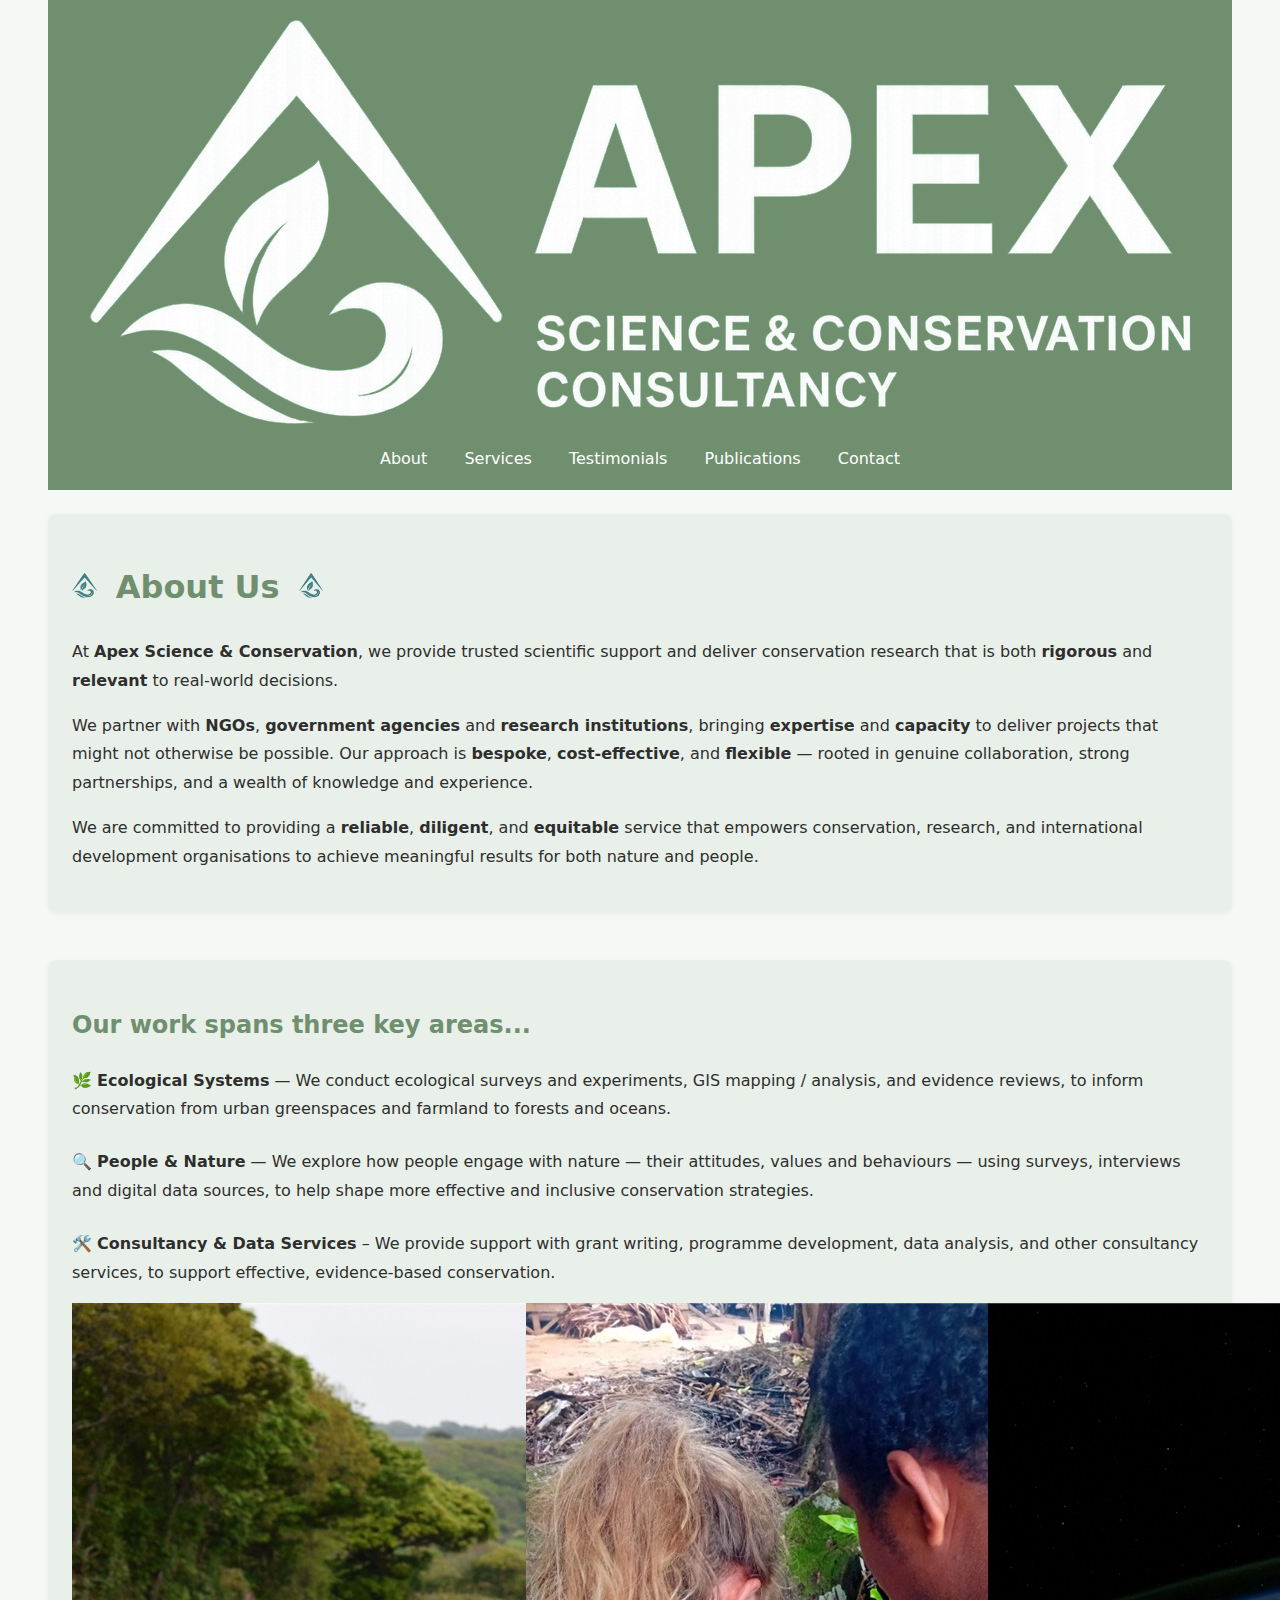
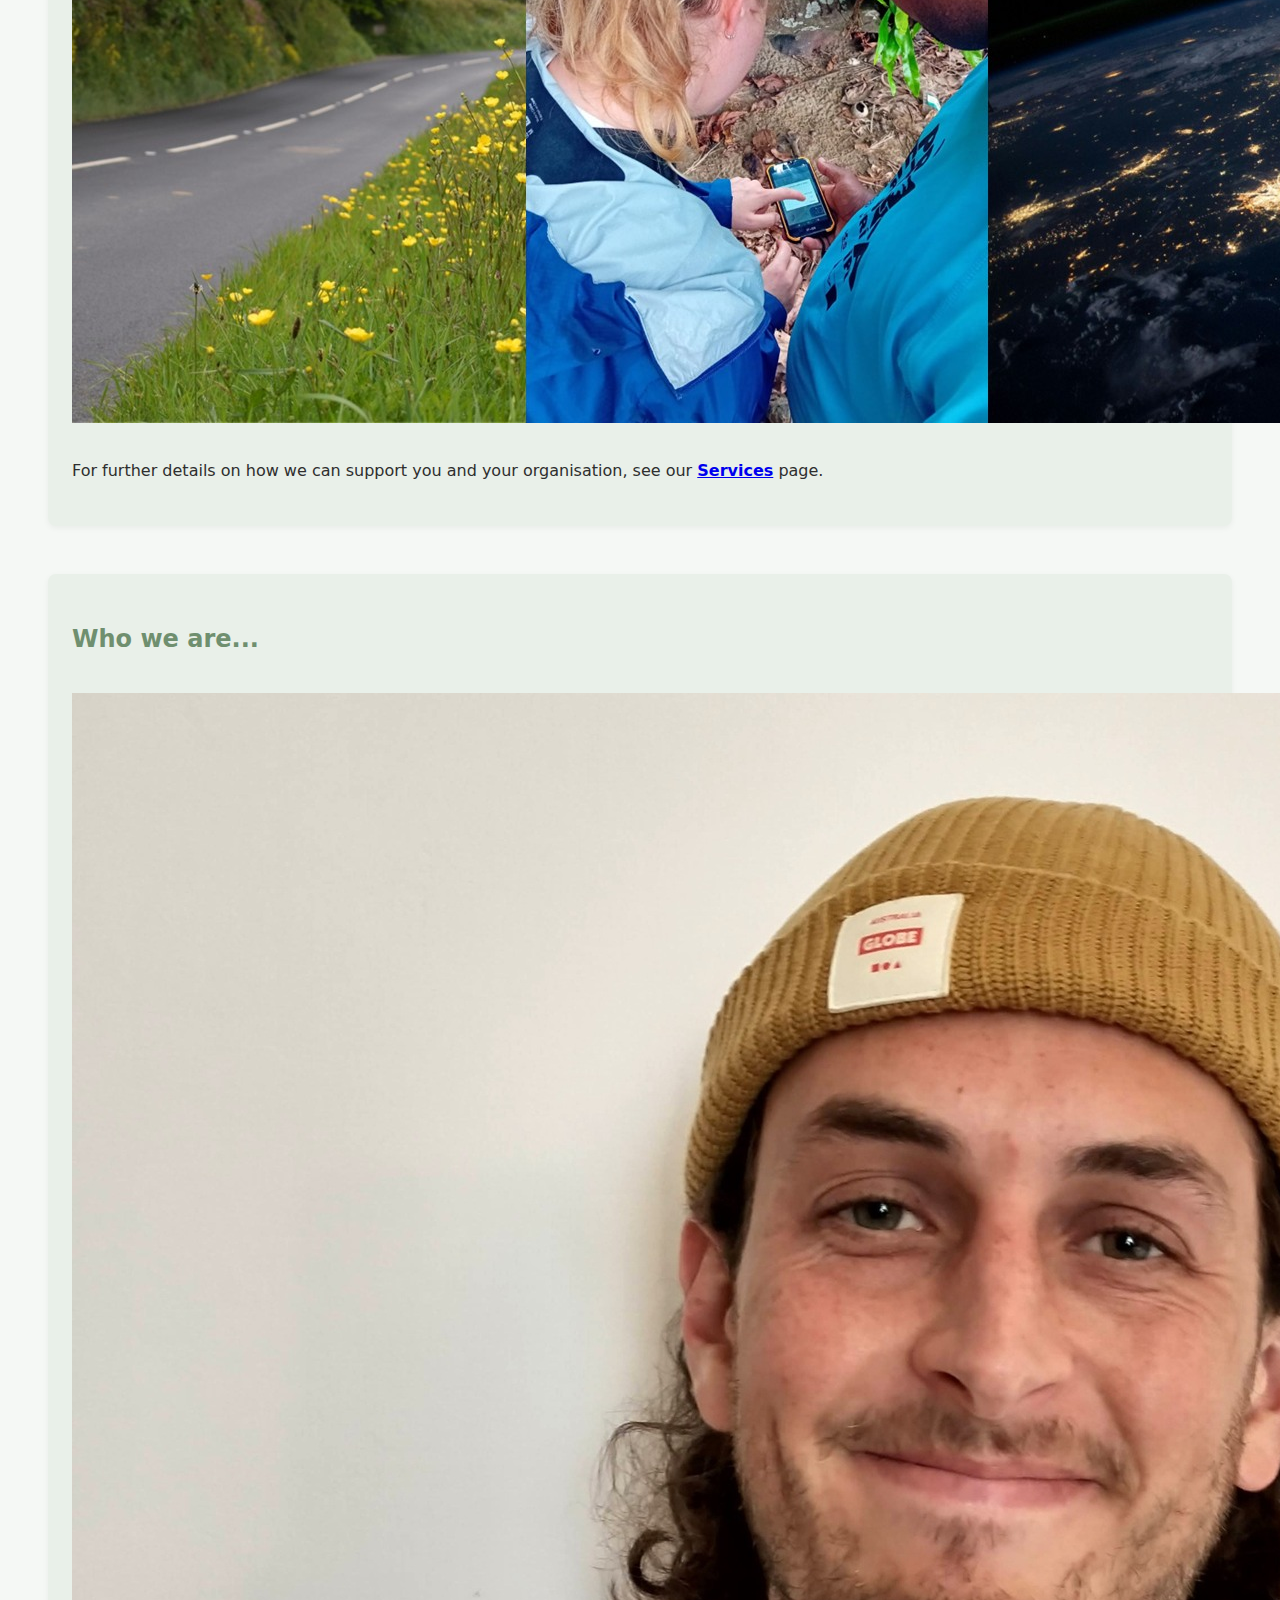
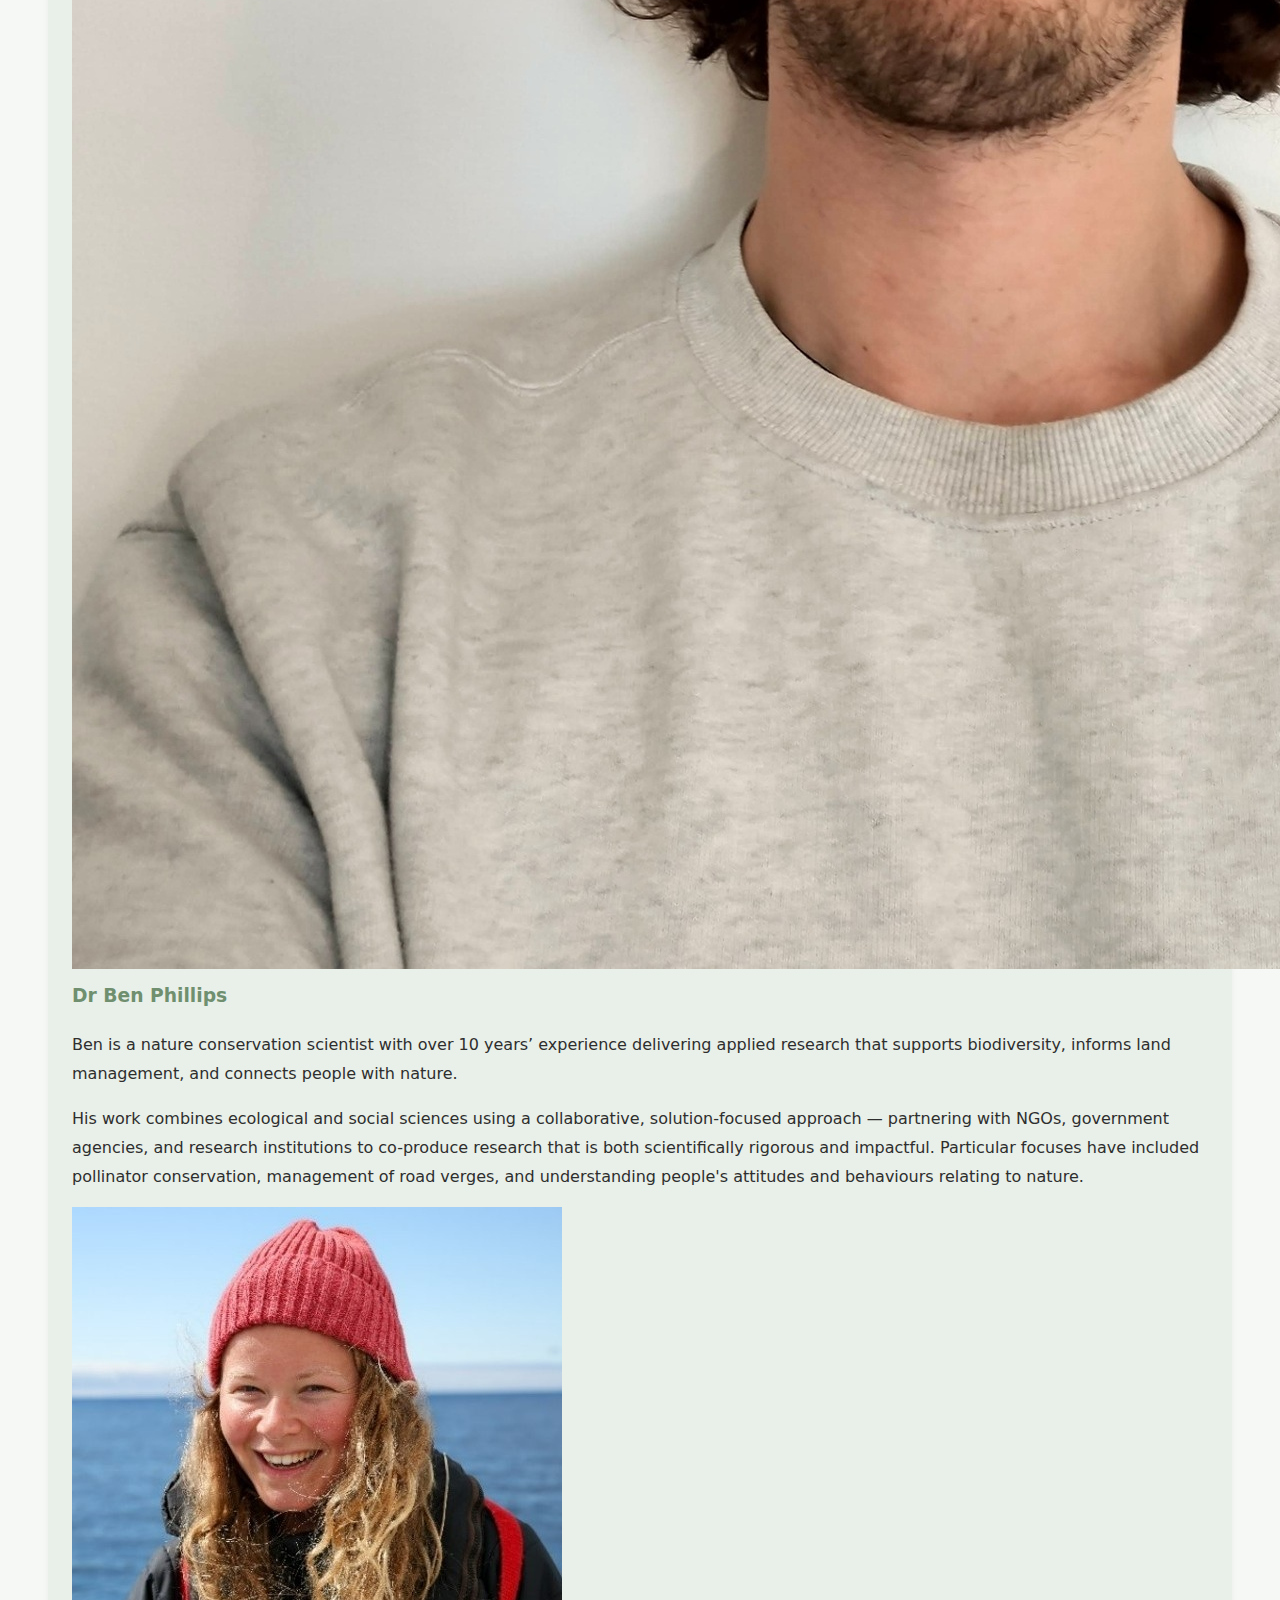
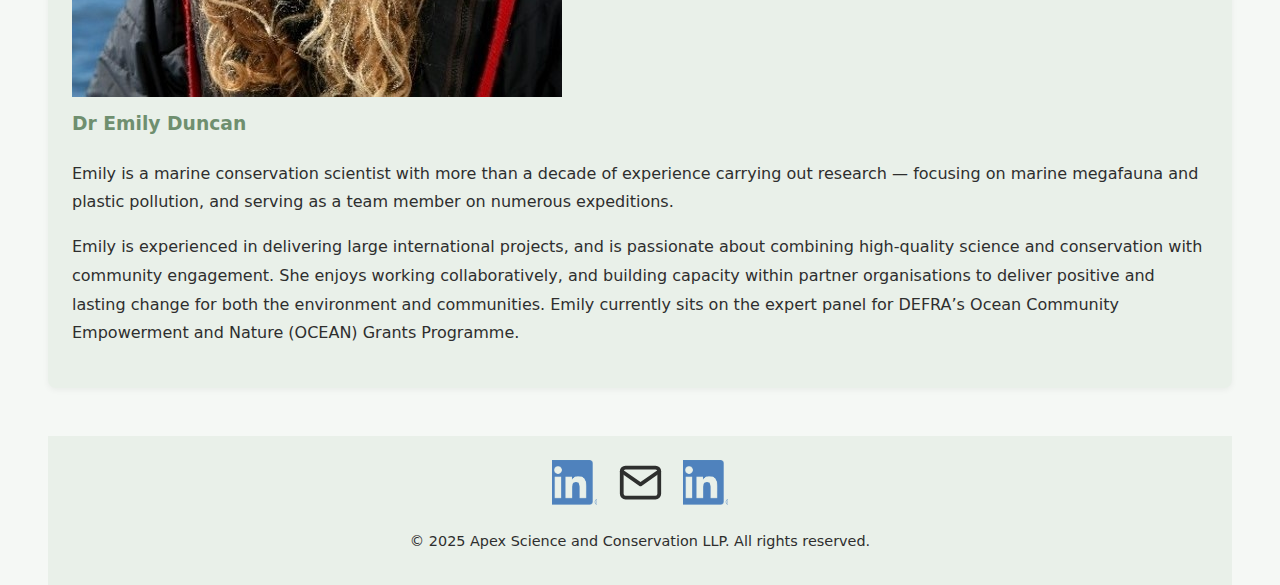
<file: index.html>
<!DOCTYPE html>
<html lang="en">
<head>
  <meta charset="UTF-8" />
  <meta name="viewport" content="width=device-width, initial-scale=1.0" />
  <meta name="description" content="About Apex Science & Conservation — Bridging ecology, people & practice." />
  <title>Apex Science & Conservation</title>
  <script>
    if (window.location.hostname === "www.apex-science.com") {
      window.location.replace("https://apex-science.com" + window.location.pathname + window.location.search + window.location.hash);
    }
  </script>
  <link rel="stylesheet" href="styles.css">
</head>
<body>
  <header>
    <a href="index.html">
      <img src="images/logo-apex-white.png" alt="Apex logo">
    </a>
    <nav>
      <a href="index.html">About</a>
      <a href="services.html">Services</a>
      <a href="testimonials.html">Testimonials</a>
      <a href="publications.html">Publications</a>
      <a href="contact.html">Contact</a>
    </nav>
  </header>

  <section class="container-lg text-center">
    <h1 class="page-title">
      <img src="images/logo-apex-notext-colour.png" alt="Apex logo" style="height: 25px; margin-right: 0.5rem;">
      About Us
      <img src="images/logo-apex-notext-colour.png" alt="Apex logo" style="height: 25px; margin-left: 0.5rem;">
    </h1>
    <p>
      At <strong>Apex Science & Conservation</strong>, we provide trusted scientific support 
      and deliver conservation research that is both <strong>rigorous</strong> and
      <strong>relevant</strong> to real-world decisions.
    </p>
    <p>
      We partner with <strong>NGOs</strong>, <strong>government agencies</strong> and 
      <strong>research institutions</strong>, bringing <strong>expertise</strong> and 
      <strong>capacity</strong> to deliver projects that might not otherwise be possible. 
      Our approach is <strong>bespoke</strong>, <strong>cost-effective</strong>, and 
      <strong>flexible</strong> — rooted in genuine collaboration, strong partnerships, and 
      a wealth of knowledge and experience.
    </p>
    
    <p>
      We are committed to providing a <strong>reliable</strong>, <strong>diligent</strong>, 
      and <strong>equitable</strong> service that empowers conservation, research, and 
      international development organisations to achieve meaningful results for both 
      nature and people.
    </p>

  </section>

  <section>
    <div class="sidepicture-section">
      <div class="sidepicture-text">
        <h2>Our work spans three key areas...</h2>
        <p>🌿 <b>Ecological Systems</b> — We conduct ecological surveys and experiments, GIS mapping / analysis,
          and evidence reviews, to inform conservation from urban greenspaces and farmland to forests and oceans.</p>
        <p style="margin-top: 1.5rem;">🔍 <b>People & Nature</b> — We explore how people engage with nature — their attitudes, values and behaviours —
          using surveys, interviews and digital data sources, to help shape more effective and inclusive conservation strategies.</p>
        <p style="margin-top: 1.5rem;">🛠️ <b>Consultancy & Data Services</b> – We provide support with grant writing, programme development,
          data analysis, and other consultancy services, to support effective, evidence-based conservation.</p>
      </div>
      <img src="images/verge-emily-earth.jpg" alt="Our Work Areas" class="sidepicture-image">
    </div>
    <p class="text-center" style="margin-top: 1.5rem;">
      For further details on how we can support you and your organisation, see our
      <a href="services.html"><b>Services</b></a> page.
    </p>
  </section>

  <section>
    <h2>Who we are...</h2>
    <div class="profiles" style="margin-top: 2rem;">
      <div class="profile-card">
        <img src="images/photo-ben.jpg" alt="Dr Ben Phillips">
        <h3 style="margin-top: 0;">Dr Ben Phillips</h3>
        <p>Ben is a nature conservation scientist with over 10 years’ experience delivering applied research that
          supports biodiversity, informs land management, and connects people with nature.</p>
        <p>His work combines ecological and social sciences using a collaborative, solution-focused approach —
          partnering with NGOs, government agencies, and research institutions to co-produce research that is both scientifically rigorous and impactful.
          Particular focuses have included pollinator conservation, management of road verges, and understanding
          people's attitudes and behaviours relating to nature.</p>
      </div>

      <div class="profile-card">
        <img src="images/photo-emily.jpg" alt="Dr Emily Duncan">
        <h3 style="margin-top: 0;">Dr Emily Duncan</h3>
        <p>Emily is a marine conservation scientist with more than a decade of experience carrying out research — focusing on marine megafauna and plastic pollution, 
          and serving as a team member on numerous expeditions.</p>
        <p>Emily is experienced in delivering large international projects, and is passionate about combining high-quality science and conservation with community engagement. 
          She enjoys working collaboratively, and building capacity within partner organisations to deliver positive and lasting change for both the environment and communities. 
          Emily currently sits on the expert panel for DEFRA’s Ocean Community Empowerment and Nature (OCEAN) Grants Programme.</p>
        
      </div>
    </div>
  </section>

  <footer>
    <p class="footer-contact">
      <a href="https://www.linkedin.com/in/benjamin-b-phillips/" target="_blank" rel="noopener noreferrer" class="footer-icon linkedin" aria-label="Ben's LinkedIn"></a>
      <a href="mailto:info@apex-science.co.uk" class="footer-icon email" aria-label="Email us"></a>
      <a href="https://www.linkedin.com/in/emily-duncan-7a324b64" target="_blank" rel="noopener noreferrer" class="footer-icon linkedin" aria-label="Emily's LinkedIn"></a>
    </p>
    <p>&copy; 2025 Apex Science and Conservation LLP. All rights reserved.</p>
  </footer>
</body>
</html>
</file>
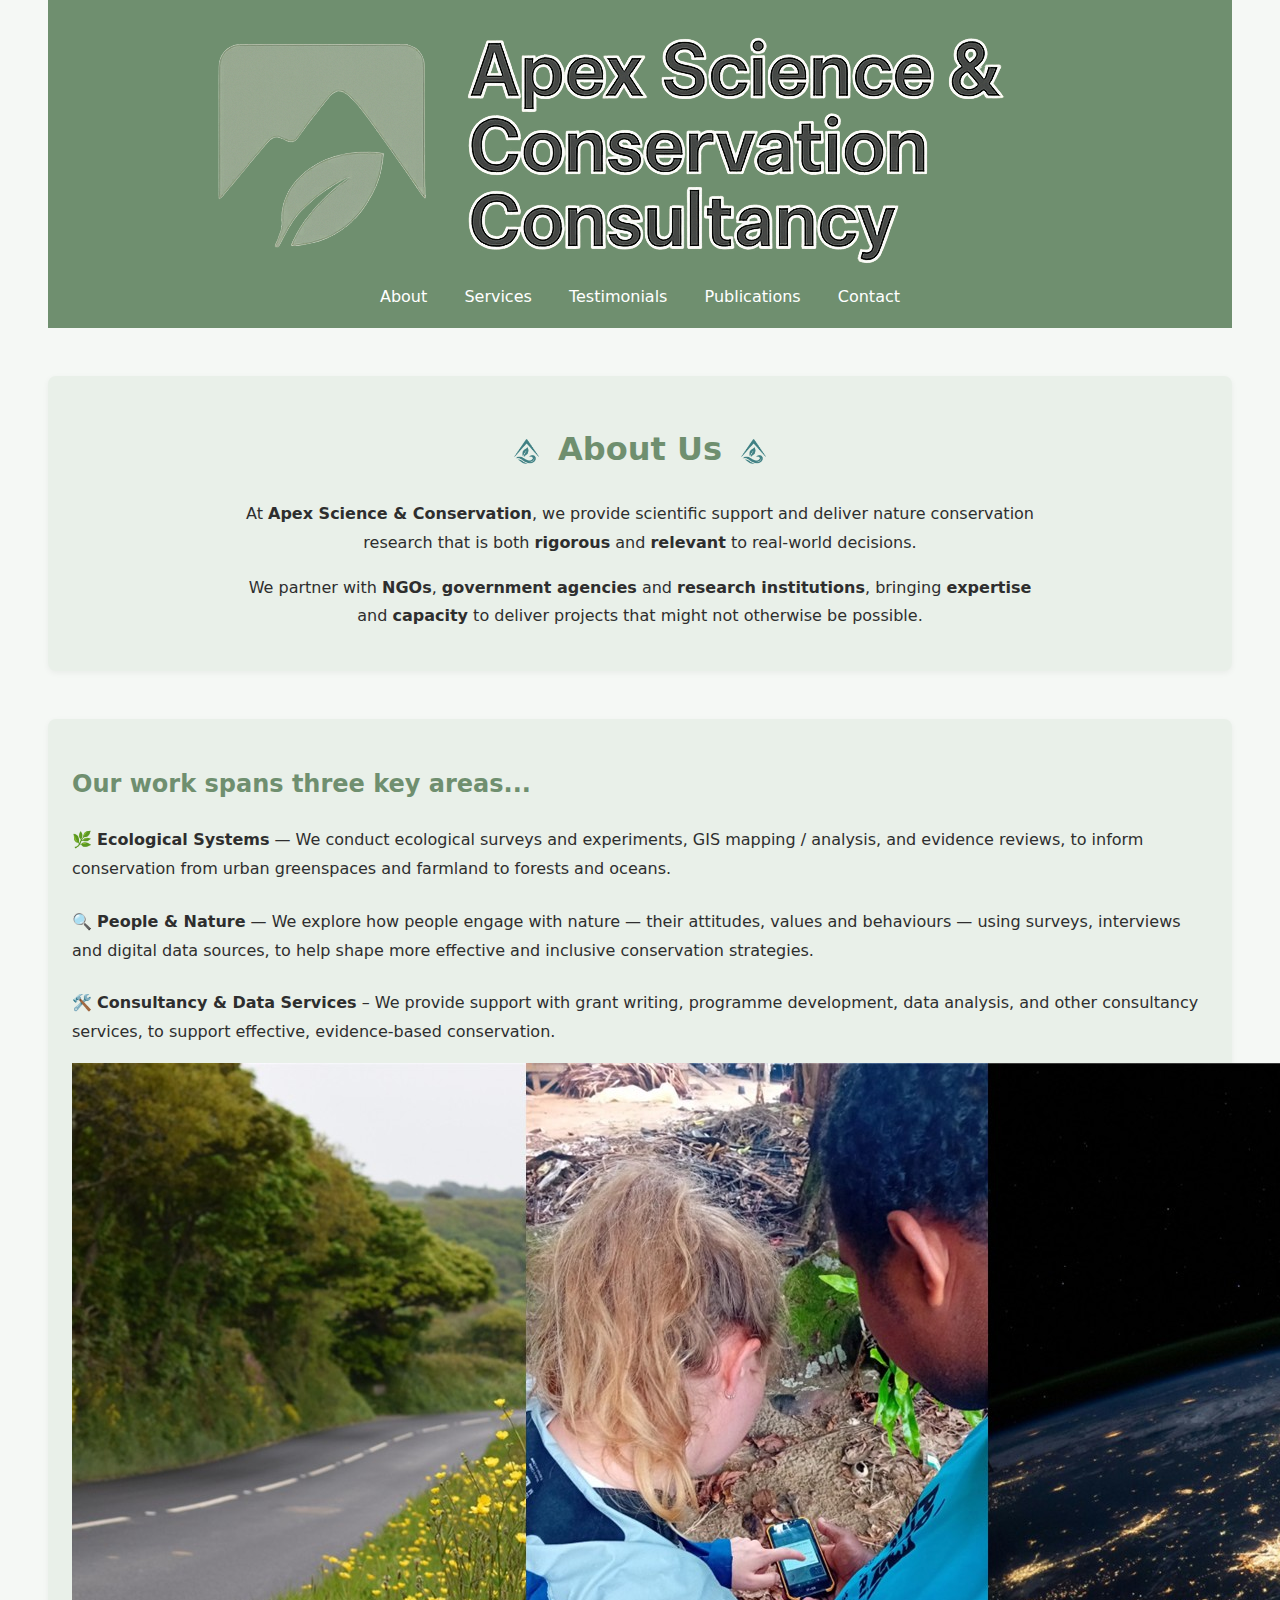
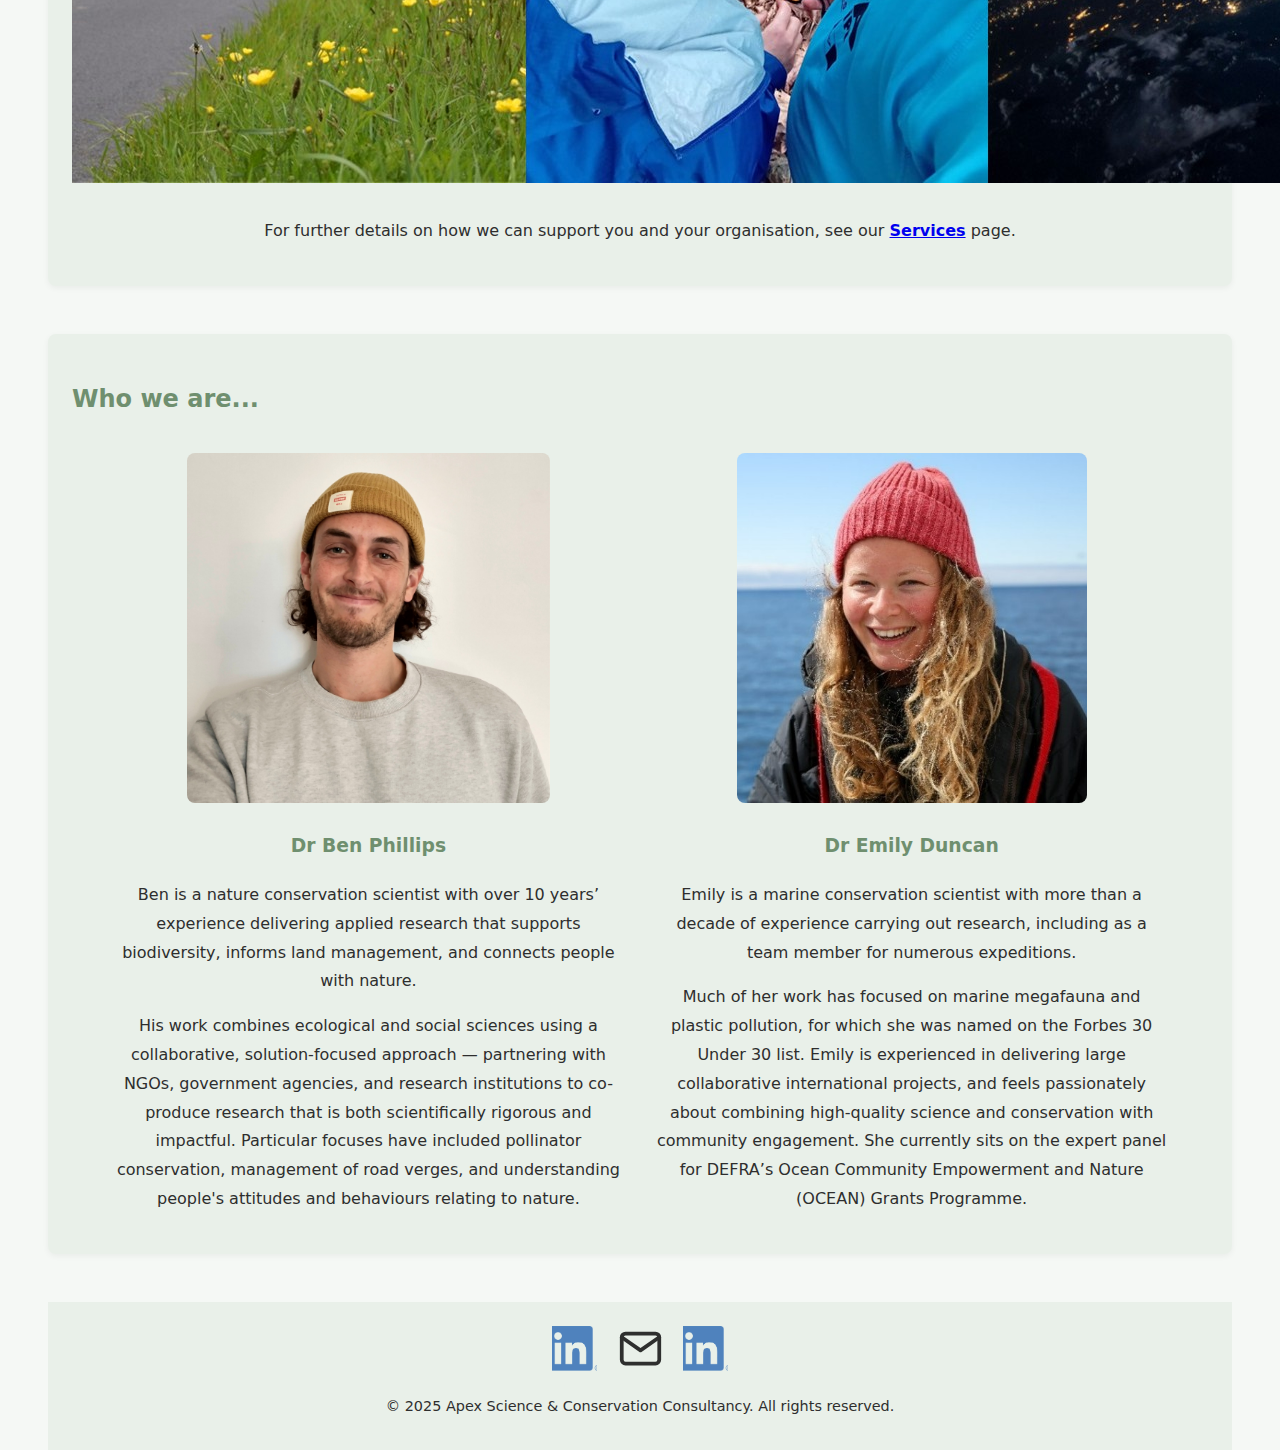
<file: about.html>
<!DOCTYPE html>
<html lang="en">
<head>
  <meta charset="UTF-8" />
  <meta name="viewport" content="width=device-width, initial-scale=1.0" />
  <meta name="description" content="About Apex Science & Conservation Consultancy — Bridging ecology, people & practice." />
  <title>About | Apex Science & Conservation Consultancy</title>
  <link rel="stylesheet" href="styles.css">
</head>
<body>
  <header>
    <a href="about.html">
      <img src="images/logo-apex.png" alt="Apex Science & Conservation Consultancy Logo">
    </a>
    <nav>
      <a href="about.html">About</a>
      <a href="services.html">Services</a>
      <a href="testimonials.html">Testimonials</a>
      <a href="publications.html">Publications</a>
      <a href="contact.html">Contact</a>
    </nav>
  </header>
  
  <section style="max-width: 1150px; margin: 3rem auto; text-align: center;">
  <h1 style="font-size: 2rem; text-align: center;">
  <img src="images/logo-apex-notext-colour.png" alt="Apex Logo" style="height: 25px; vertical-align: middle; margin-right: 0.5rem;">
  About Us
    <img src="images/logo-apex-notext-colour.png" alt="Apex Logo" style="height: 25px; vertical-align: middle; margin-left: 0.5rem;">
</h1>

  <div style="padding-left: 15%; padding-right: 15%;">
    <p>
      At <strong>Apex Science & Conservation</strong>, we provide scientific support and 
      deliver nature conservation research that is both <strong>rigorous</strong> and 
      <strong>relevant</strong> to real-world decisions.
    </p>
    <p>
      We partner with <strong>NGOs</strong>, <strong>government agencies</strong> and 
      <strong>research institutions</strong>, bringing <strong>expertise</strong> and 
      <strong>capacity</strong> to deliver projects that might not otherwise be possible.
    </p>
  </div>
</section>

  <section>
    <div class="sidepicture-section">
  <div class="sidepicture-text">
    <h2>Our work spans three key areas...</h2>
    <p>🌿 <b>Ecological Systems</b> — We conduct ecological surveys and experiments, GIS mapping / analysis,
      and evidence reviews, to inform conservation from urban greenspaces and farmland to forests and oceans.</p>
    <p style="margin-top: 1.5rem;">🔍 <b>People & Nature</b> — We explore how people engage with nature — their attitudes, values and behaviours — 
      using surveys, interviews and digital data sources, to help shape more effective and inclusive conservation strategies.</p>
    <p style="margin-top: 1.5rem;">🛠️ <b>Consultancy & Data Services</b> – We provide support with grant writing, programme development, 
      data analysis, and other consultancy services, to support effective, evidence-based conservation.</p>
  </div>
  <img src="images/verge-emily-earth.jpg" alt="Our Work Areas" class="sidepicture-image">
</div>

    <p style="text-align: center; margin-top: 1.5rem;">
  For further details on how we can support you and your organisation, see our 
  <a href="services.html"><b>Services</b></a> page.
</p>
  </section>

  <section>
  <h2>Who we are...</h2>

  <div style="display: flex; flex-wrap: wrap; gap: 2rem; justify-content: center; margin-top: 2rem;">

    <div style="flex: 1 1 45%; max-width: 45%; text-align: center;">
      <img src="images/photo-ben.jpg" alt="Dr Ben Phillips" style="height: 100%; max-height: 350px; width: auto; border-radius: 8px; margin-bottom: 1rem;">
      <h3 style="margin-top: 0;">Dr Ben Phillips</h3>
      <p>Ben is a nature conservation scientist with over 10 years’ experience delivering applied research that 
        supports biodiversity, informs land management, and connects people with nature.</p>
      <p>His work combines ecological and social sciences using a collaborative, solution-focused approach — 
        partnering with NGOs, government agencies, and research institutions to co-produce research that is both scientifically rigorous and impactful. 
        Particular focuses have included pollinator conservation, management of road verges, and understanding 
        people's attitudes and behaviours relating to nature.</p>
    </div>

    <div style="flex: 1 1 45%; max-width: 45%; text-align: center;">
      <img src="images/photo-emily.jpg" alt="Dr Emily Duncan" style="height: 100%; max-height: 350px; width: auto; border-radius: 8px; margin-bottom: 1rem;">
      <h3 style="margin-top: 0;">Dr Emily Duncan</h3>
      <p>Emily is a marine conservation scientist with more than a decade of experience carrying out research, including as a team member for numerous expeditions.</p>
      <p>Much of her work has focused on marine megafauna and plastic pollution, for which she was named on the Forbes 30 Under 30 list. 
        Emily is experienced in delivering large collaborative international projects, and feels passionately about combining high-quality science and conservation 
        with community engagement. She currently sits on the expert panel for DEFRA’s Ocean Community Empowerment and Nature (OCEAN) Grants Programme.</p>
    </div>

  </div>
</section>

  <footer>
  <p class="footer-contact">
    <a href="https://www.linkedin.com/in/benjamin-b-phillips/" target="_blank" rel="noopener noreferrer" class="footer-icon linkedin" aria-label="Ben's LinkedIn"></a>
    <a href="mailto:bphillips.consultancy@gmail.com" class="footer-icon email" aria-label="Email Ben and Emily"></a>
    <a href="https://www.linkedin.com/in/emily-duncan-7a324b64" target="_blank" rel="noopener noreferrer" class="footer-icon linkedin" aria-label="Emily's LinkedIn"></a>
  </p>
    <p>&copy; 2025 Apex Science & Conservation Consultancy. All rights reserved.</p>
</footer>
</body>
</html>
</file>
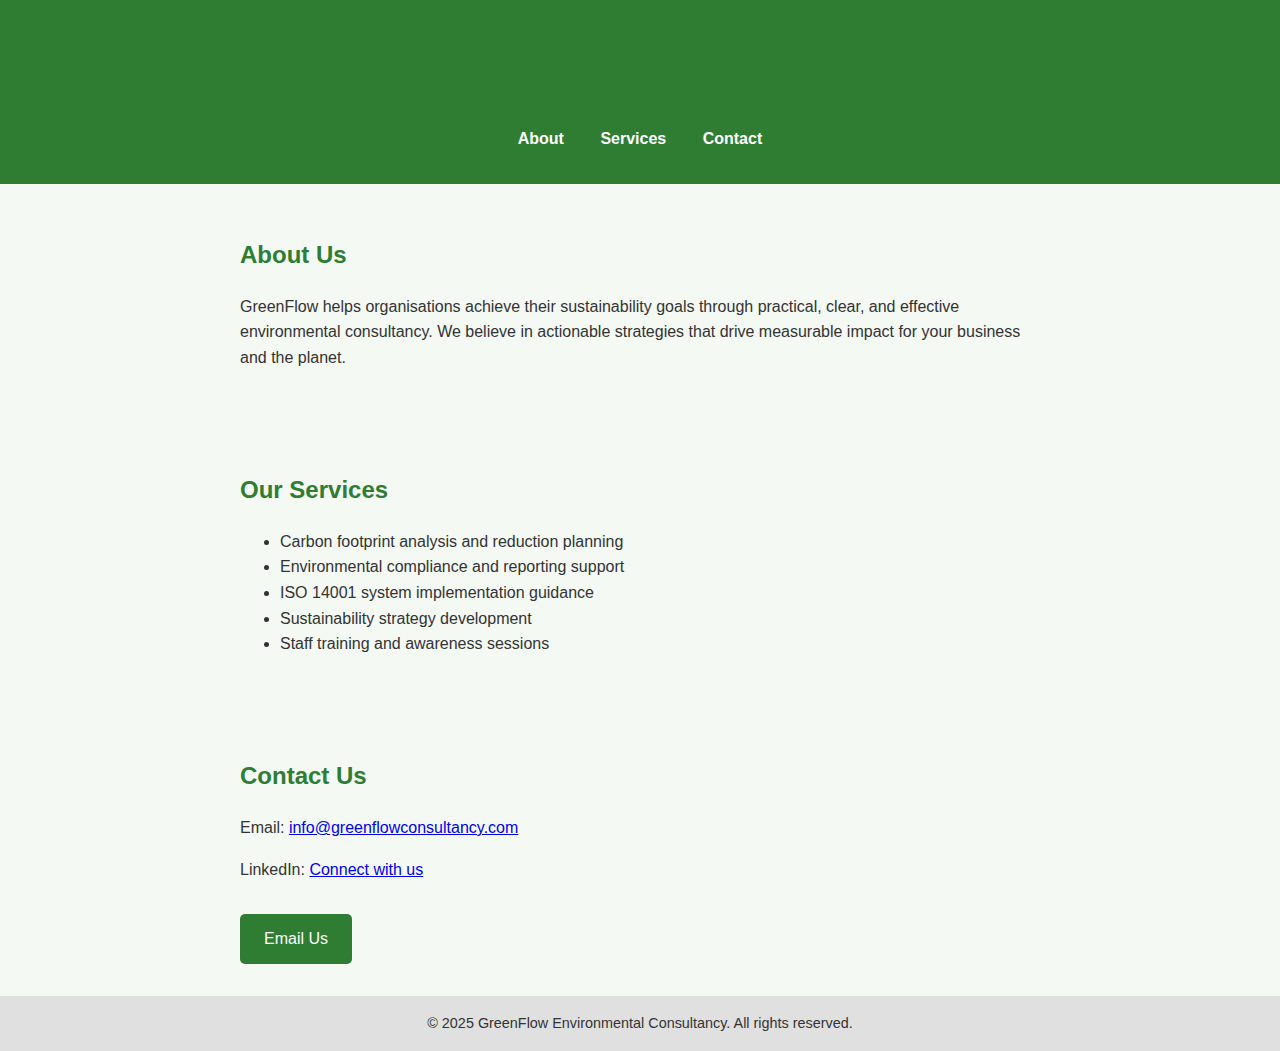
<file: consultancy_website.html>
<!DOCTYPE html>
<html lang="en">
<head>
  <meta charset="UTF-8" />
  <meta name="viewport" content="width=device-width, initial-scale=1.0" />
  <meta name="description" content="Environmental Consultancy - Helping organisations achieve sustainability goals through clear, practical environmental advice." />
  <title>GreenFlow Environmental Consultancy</title>
  <style>
    body {
      font-family: sans-serif;
      margin: 0;
      padding: 0;
      line-height: 1.6;
      color: #333;
      background-color: #f4f9f4;
    }
    header {
      background-color: #2e7d32;
      color: white;
      padding: 2rem;
      text-align: center;
    }
    nav a {
      color: white;
      margin: 0 1rem;
      text-decoration: none;
      font-weight: bold;
    }
    section {
      padding: 2rem;
      max-width: 800px;
      margin: auto;
    }
    footer {
      background-color: #e0e0e0;
      text-align: center;
      padding: 1rem;
      font-size: 0.9rem;
    }
    h1, h2, h3 {
      color: #2e7d32;
    }
    .button {
      background-color: #2e7d32;
      color: white;
      padding: 0.75rem 1.5rem;
      text-decoration: none;
      display: inline-block;
      margin-top: 1rem;
      border-radius: 5px;
    }
    .button:hover {
      background-color: #1b5e20;
    }
  </style>
</head>
<body>
  <header>
    <h1>GreenFlow Environmental Consultancy</h1>
    <nav>
      <a href="#about">About</a>
      <a href="#services">Services</a>
      <a href="#contact">Contact</a>
    </nav>
  </header>

  <section id="about">
    <h2>About Us</h2>
    <p>GreenFlow helps organisations achieve their sustainability goals through practical, clear, and effective environmental consultancy. We believe in actionable strategies that drive measurable impact for your business and the planet.</p>
  </section>

  <section id="services">
    <h2>Our Services</h2>
    <ul>
      <li>Carbon footprint analysis and reduction planning</li>
      <li>Environmental compliance and reporting support</li>
      <li>ISO 14001 system implementation guidance</li>
      <li>Sustainability strategy development</li>
      <li>Staff training and awareness sessions</li>
    </ul>
  </section>

  <section id="contact">
    <h2>Contact Us</h2>
    <p>Email: <a href="mailto:info@greenflowconsultancy.com">info@greenflowconsultancy.com</a></p>
    <p>LinkedIn: <a href="#">Connect with us</a></p>
    <a href="mailto:info@greenflowconsultancy.com" class="button">Email Us</a>
  </section>

  <footer>
    &copy; 2025 GreenFlow Environmental Consultancy. All rights reserved.
  </footer>
</body>
</html>
</file>
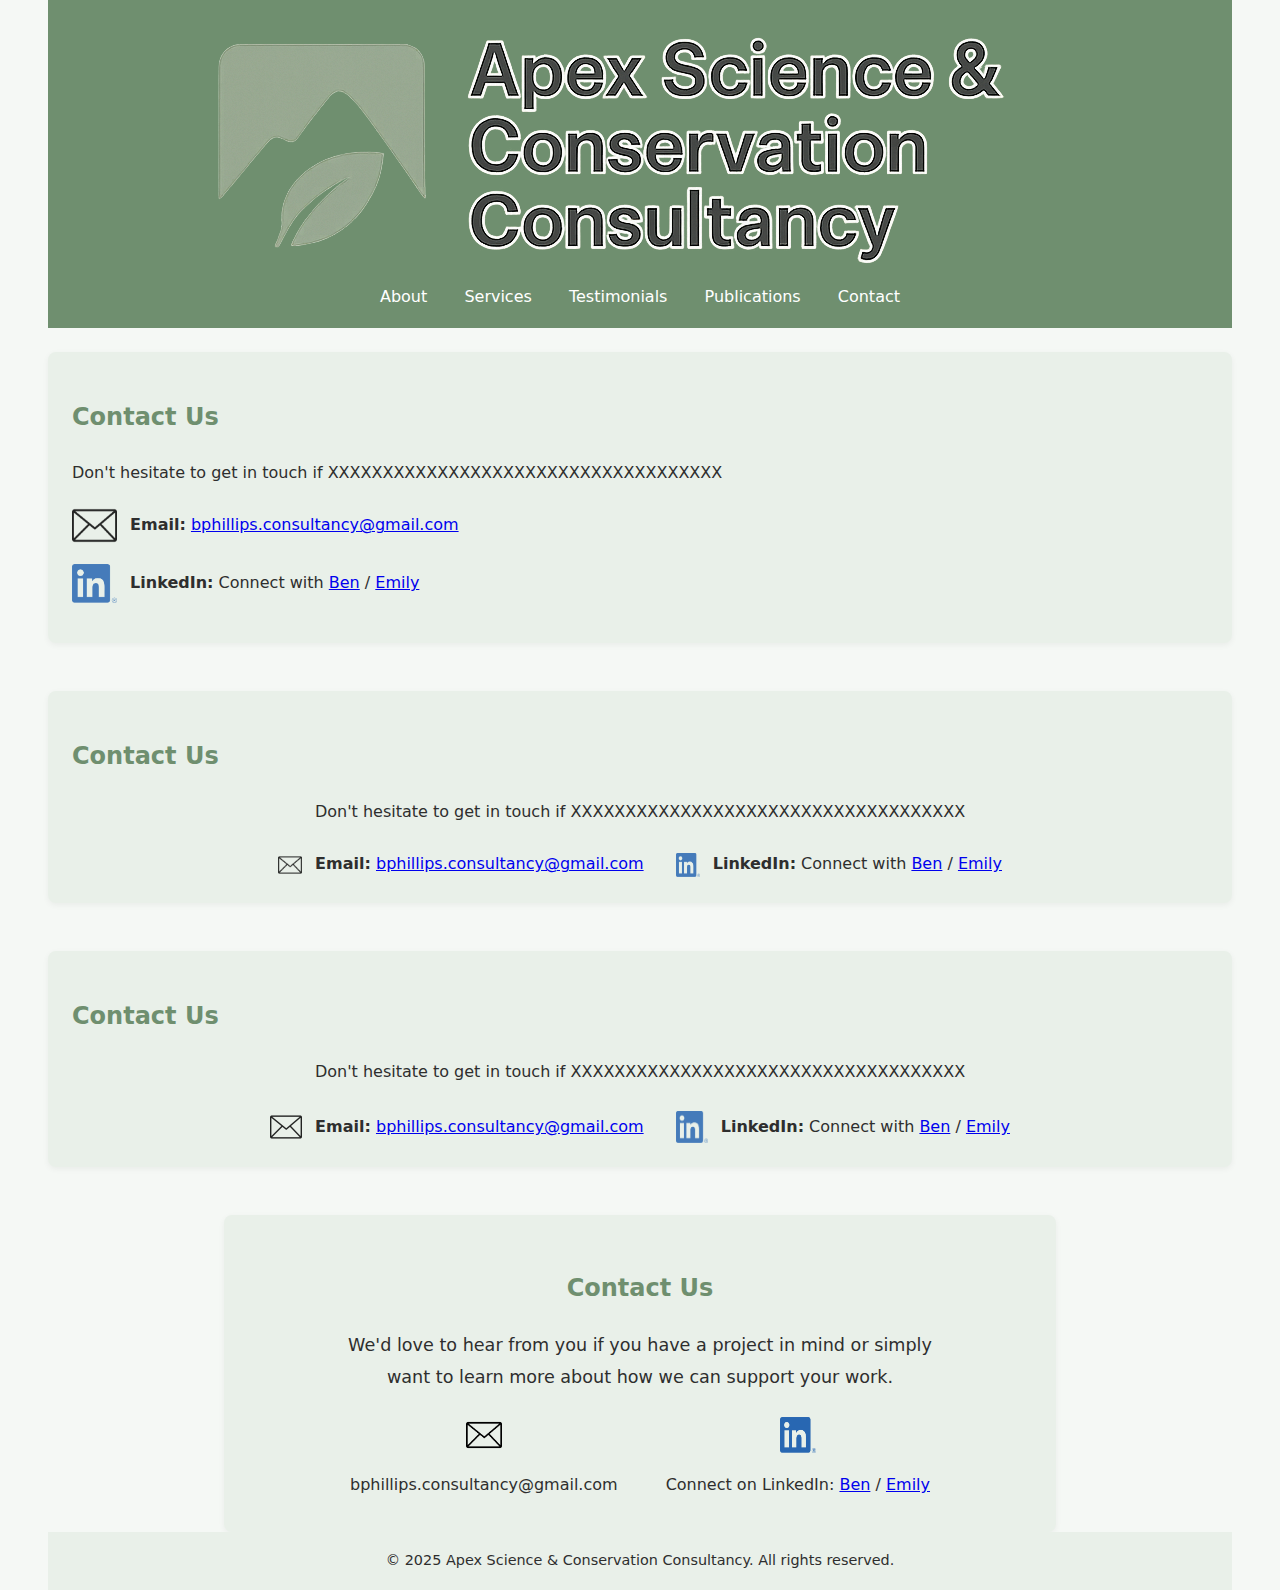
<file: contact.html>
<!DOCTYPE html>
<html lang="en">
<head>
  <meta charset="UTF-8" />
  <meta name="viewport" content="width=device-width, initial-scale=1.0" />
  <meta name="description" content="Contact Apex Science & Conservation Consultancy." />
  <title>Contact | Apex Science & Conservation Consultancy</title>
  <link rel="stylesheet" href="styles.css">
</head>
<body>
  <header>
    <a href="about.html">
      <img src="images/logo-apex.png" alt="Apex Science & Conservation Consultancy Logo">
    </a>
    <nav>
      <a href="about.html">About</a>
      <a href="services.html">Services</a>
      <a href="testimonials.html">Testimonials</a>
      <a href="publications.html">Publications</a>
      <a href="contact.html">Contact</a>
    </nav>
  </header>

  <section>
  <h2>Contact Us</h2>
    <p>Don't hesitate to get in touch if XXXXXXXXXXXXXXXXXXXXXXXXXXXXXXXXXXXX</p>
  <p>
    <img src="images/email.png" alt="Email icon" class="contact-icon">
    <b>Email:</b> 
    <a href="mailto:bphillips.consultancy@gmail.com">bphillips.consultancy@gmail.com</a>
  </p>
  <p>
    <img src="images/linkedin.png" alt="LinkedIn icon" class="contact-icon">
    <b>LinkedIn:</b> 
    Connect with 
    <a href="https://www.linkedin.com/in/benjamin-b-phillips/">Ben</a> /
    <a href="https://www.linkedin.com/in/emily-duncan-7a324b64">Emily</a>
  </p>
</section>

  <section>
  <h2>Contact Us</h2>
  <p style="text-align: center;">Don't hesitate to get in touch if XXXXXXXXXXXXXXXXXXXXXXXXXXXXXXXXXXXX</p>

  <div style="display: flex; justify-content: center; flex-wrap: wrap; gap: 2rem; margin-top: 1.5rem;">

    <div style="text-align: center;">
      <p style="margin: 0;">
        <img src="images/email.png" alt="Email icon" class="contact-icon" style="vertical-align: middle; width: 24px; height: 24px; margin-right: 0.5rem;">
        <b>Email:</b>
        <a href="mailto:bphillips.consultancy@gmail.com">bphillips.consultancy@gmail.com</a>
      </p>
    </div>

    <div style="text-align: center;">
      <p style="margin: 0;">
        <img src="images/linkedin.png" alt="LinkedIn icon" class="contact-icon" style="vertical-align: middle; width: 24px; height: 24px; margin-right: 0.5rem;">
        <b>LinkedIn:</b>
        Connect with
        <a href="https://www.linkedin.com/in/benjamin-b-phillips/">Ben</a> /
        <a href="https://www.linkedin.com/in/emily-duncan-7a324b64">Emily</a>
      </p>
    </div>

  </div>
</section>

  <section>
  <h2>Contact Us</h2>
  <p style="text-align: center;">Don't hesitate to get in touch if XXXXXXXXXXXXXXXXXXXXXXXXXXXXXXXXXXXX</p>

  <div style="display: flex; justify-content: center; flex-wrap: wrap; gap: 2rem; margin-top: 1.5rem;">

    <div style="text-align: center;">
      <p style="margin: 0;">
        <img src="images/email.png" alt="Email icon" class="contact-icon" style="vertical-align: middle; width: 32px; height: 32px; margin-right: 0.5rem;">
        <b>Email:</b>
        <a href="mailto:bphillips.consultancy@gmail.com">bphillips.consultancy@gmail.com</a>
      </p>
    </div>

    <div style="text-align: center;">
      <p style="margin: 0;">
        <img src="images/linkedin.png" alt="LinkedIn icon" class="contact-icon" style="vertical-align: middle; width: 32px; height: 32px; margin-right: 0.5rem;">
        <b>LinkedIn:</b>
        Connect with
        <a href="https://www.linkedin.com/in/benjamin-b-phillips/">Ben</a> /
        <a href="https://www.linkedin.com/in/emily-duncan-7a324b64">Emily</a>
      </p>
    </div>

  </div>
</section>

  <section style="padding: 2rem 1rem; max-width: 800px; margin: 0 auto; text-align: center;">
  <h2>Contact Us</h2>
  <p style="font-size: 1.1rem; max-width: 600px; margin: 0.5rem auto 1.5rem;">
    We'd love to hear from you if you have a project in mind or simply want to learn more about how we can support your work.
  </p>

  <div style="display: flex; justify-content: center; flex-wrap: wrap; gap: 3rem; align-items: center;">

    <div>
      <a href="mailto:bphillips.consultancy@gmail.com" style="text-decoration: none; color: inherit;">
        <img src="images/email.png" alt="Email icon" style="width: 36px; height: 36px; margin-bottom: 0.5rem;">
        <p style="margin: 0; font-weight: 500;">bphillips.consultancy@gmail.com</p>
      </a>
    </div>

    <div>
      <img src="images/linkedin.png" alt="LinkedIn icon" style="width: 36px; height: 36px; margin-bottom: 0.5rem;">
      <p style="margin: 0; font-weight: 500;">
        Connect on LinkedIn:
        <a href="https://www.linkedin.com/in/benjamin-b-phillips/">Ben</a> /
        <a href="https://www.linkedin.com/in/emily-duncan-7a324b64">Emily</a>
      </p>
    </div>

  </div>
</section>


  <footer>
    &copy; 2025 Apex Science & Conservation Consultancy. All rights reserved.
  </footer>
</body>
</html>
</file>
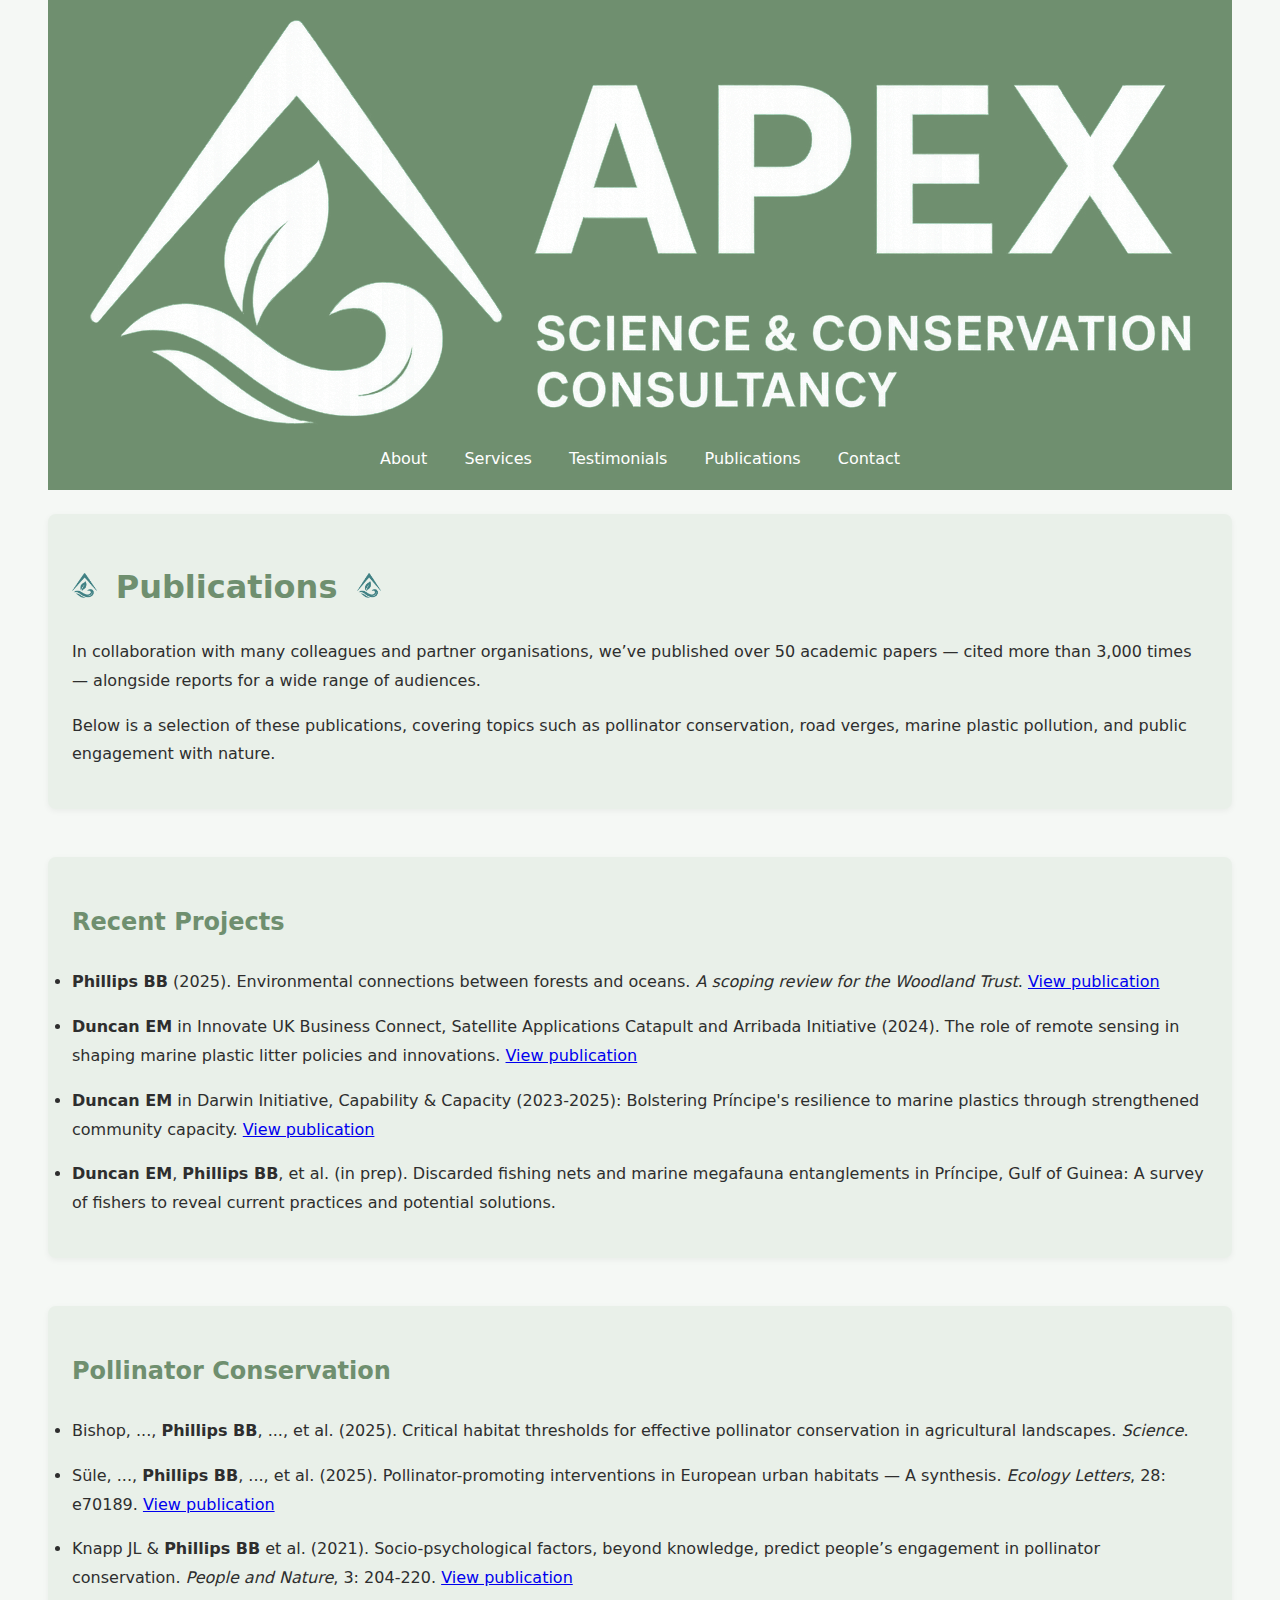
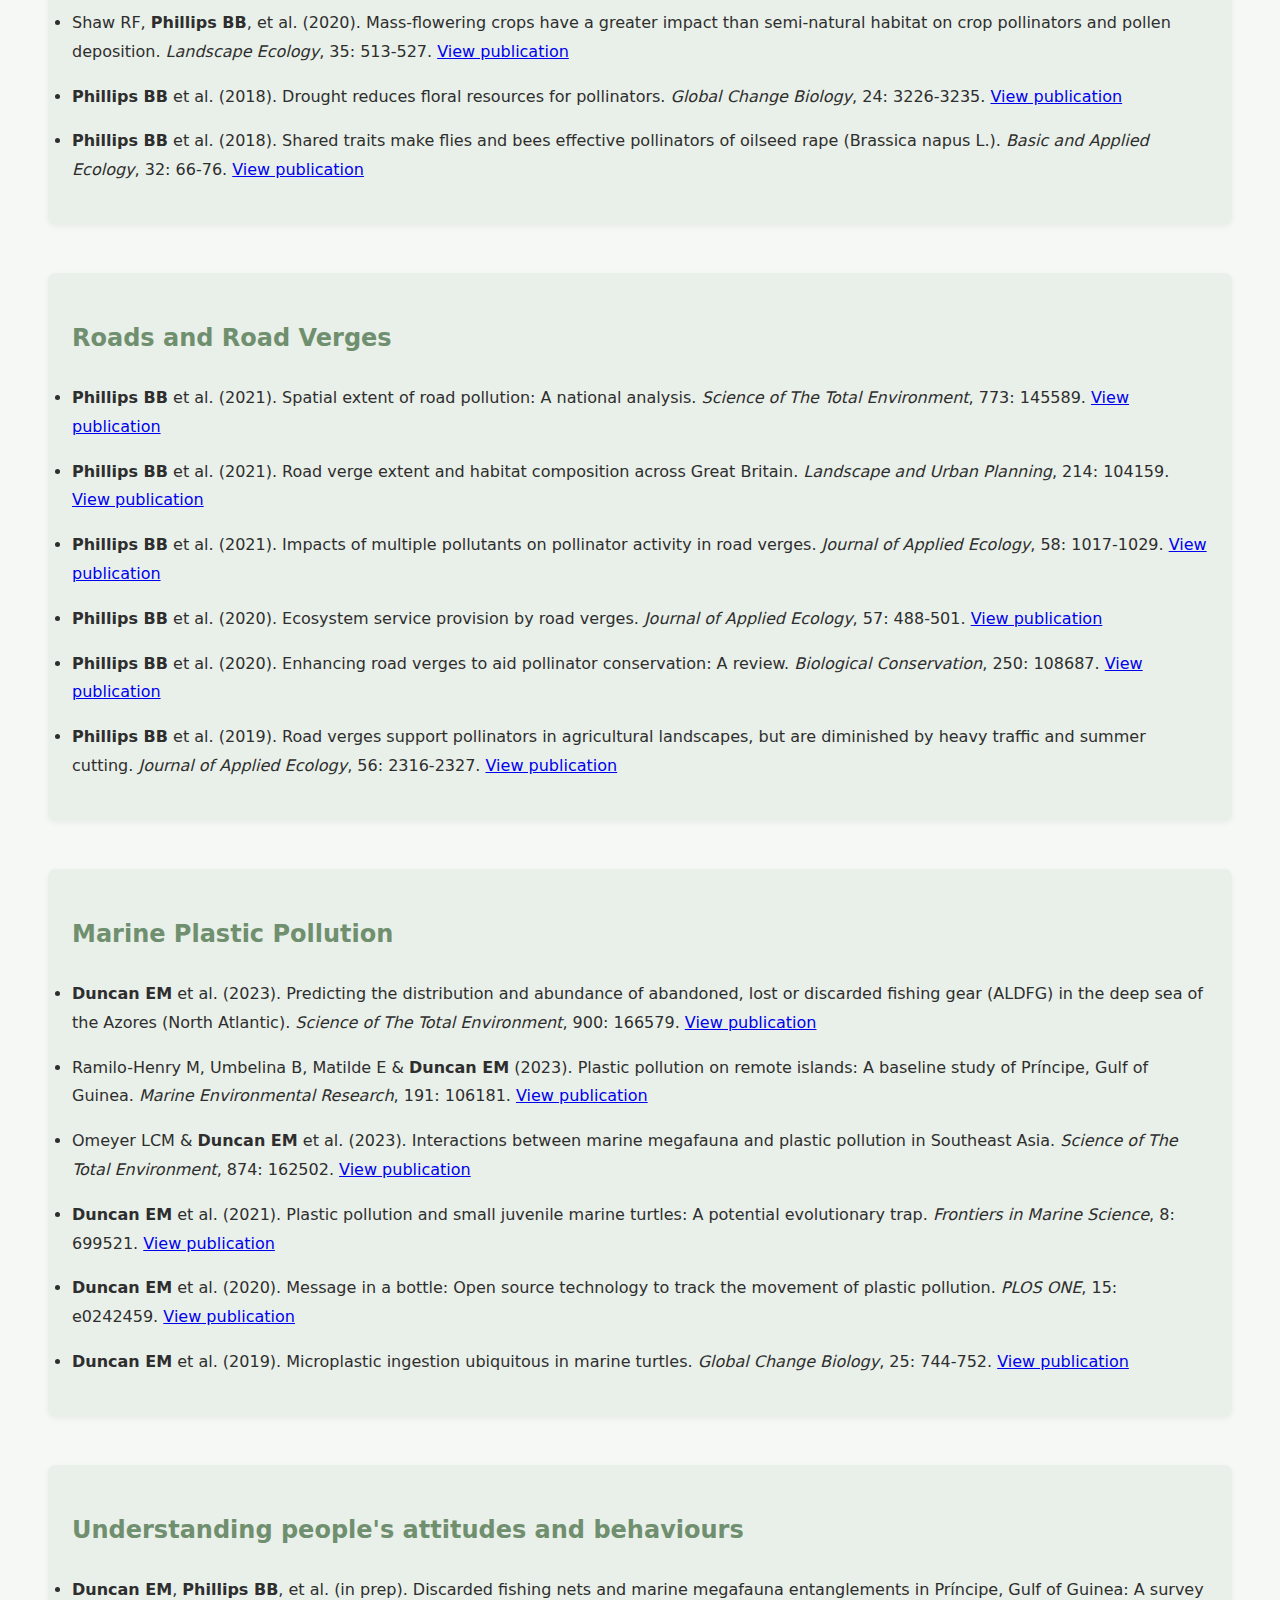
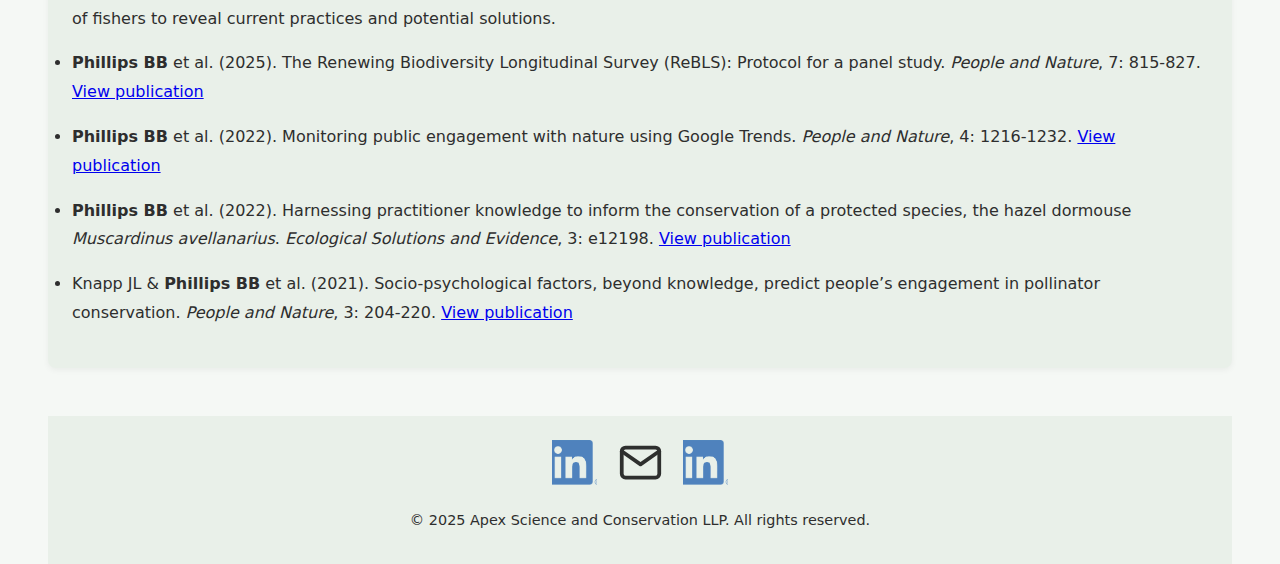
<file: publications.html>
<!DOCTYPE html>
<html lang="en">
<head>
  <meta charset="UTF-8" />
  <meta name="viewport" content="width=device-width, initial-scale=1.0" />
  <meta name="description" content="Publications for Apex Science and Conservation." />
  <title>Publications | Apex Science and Conservation</title>
  <link rel="stylesheet" href="styles.css">
</head>
<body>
  <header>
    <a href="index.html">
      <img src="images/logo-apex-white.png" alt="Apex Science and Conservation Logo">
    </a>
    <nav>
      <a href="index.html">About</a>
      <a href="services.html">Services</a>
      <a href="testimonials.html">Testimonials</a>
      <a href="publications.html">Publications</a>
      <a href="contact.html">Contact</a>
    </nav>
  </header>

  <section class="container-lg text-center">
    <h1 class="page-title">
      <img src="images/logo-apex-notext-colour.png" alt="Apex Logo" style="height: 25px; margin-right: 0.5rem;">
      Publications
      <img src="images/logo-apex-notext-colour.png" alt="Apex Logo" style="height: 25px; margin-left: 0.5rem;">
    </h1>
      <p>In collaboration with many colleagues and partner organisations, we’ve published over 50 academic papers — cited more than 3,000 times —
        alongside reports for a wide range of audiences.</p>
      <p>Below is a selection of these publications, covering topics such as pollinator conservation, road verges, marine plastic pollution, and public engagement with nature.</p>
  </section>

  <section>
    <div class="publications-box">
      <h2>Recent Projects</h2>
      <ul style="padding: 0; margin-top: 1.5rem;">
        <li style="margin-bottom: 1rem;">
          <b>Phillips BB</b> (2025). Environmental connections between forests and oceans.
          <i>A scoping review for the Woodland Trust</i>.
          <a href="https://www.rainforestrecovery.org.uk/news/oceans-and-forests-a-new-discovery" target="_blank" rel="noopener noreferrer">View publication</a>
        </li>
        <li style="margin-bottom: 1rem;">
          <b>Duncan EM</b> in Innovate UK Business Connect, Satellite Applications Catapult and Arribada Initiative (2024). The role of remote sensing in shaping marine plastic litter policies and innovations.
          <a href="https://iuk-business-connect.org.uk/wp-content/uploads/2025/06/UKCPN-Remote-Sensing-FINAL-121224.pdf" target="_blank" rel="noopener noreferrer">View publication</a>
        </li>
        <li style="margin-bottom: 1rem;">
          <b>Duncan EM</b> in Darwin Initiative, Capability & Capacity (2023-2025): Bolstering Príncipe's resilience to marine plastics through strengthened community capacity.
          <a href="https://www.darwininitiative.org.uk/project/DARCC023" target="_blank" rel="noopener noreferrer">View publication</a>
        </li>
        <li style="margin-bottom: 1rem;">
          <b>Duncan EM</b>, <b>Phillips BB</b>, et al. (in prep). Discarded fishing nets and marine megafauna entanglements in Príncipe, Gulf of Guinea:
          A survey of fishers to reveal current practices and potential solutions.
        </li>
      </ul>
    </div>
  </section>

  <section>
    <div class="publications-box">
      <h2>Pollinator Conservation</h2>
      <ul style="padding: 0; margin-top: 1.5rem;">
        <li style="margin-bottom: 1rem;">
          Bishop, ..., <b>Phillips BB</b>, ..., et al. (2025). Critical habitat thresholds for effective pollinator conservation in agricultural landscapes. 
          <i>Science</i>.
        </li>
        <li style="margin-bottom: 1rem;">
          Süle, ..., <b>Phillips BB</b>, ..., et al. (2025). Pollinator-promoting interventions in European urban habitats — A synthesis. 
          <i>Ecology Letters</i>, 28: e70189. 
          <a href="https://doi.org/10.1111/ele.70189" target="_blank" rel="noopener noreferrer">View publication</a>
        </li>
        <li style="margin-bottom: 1rem;">
          Knapp JL & <b>Phillips BB</b> et al. (2021). Socio-psychological factors, beyond knowledge, predict people’s engagement in pollinator conservation.
          <i>People and Nature</i>, 3: 204-220. 
          <a href="https://doi.org/10.1002/pan3.10168" target="_blank" rel="noopener noreferrer">View publication</a>
        </li>
        <li style="margin-bottom: 1rem;">
          Shaw RF, <b>Phillips BB</b>, et al. (2020). Mass-flowering crops have a greater impact than semi-natural habitat on crop pollinators and pollen deposition.
          <i>Landscape Ecology</i>, 35: 513-527. 
          <a href="https://doi.org/10.1007/s10980-019-00962-0" target="_blank" rel="noopener noreferrer">View publication</a>
        </li>
        <li style="margin-bottom: 1rem;">
          <b>Phillips BB</b> et al. (2018). Drought reduces floral resources for pollinators. 
          <i>Global Change Biology</i>, 24: 3226-3235. 
          <a href="https://doi.org/10.1111/gcb.14130" target="_blank" rel="noopener noreferrer">View publication</a>
        </li>
        <li style="margin-bottom: 1rem;">
          <b>Phillips BB</b> et al. (2018). Shared traits make flies and bees effective pollinators of oilseed rape (Brassica napus L.).
          <i>Basic and Applied Ecology</i>, 32: 66-76. 
          <a href="https://doi.org/10.1016/j.baae.2018.06.004" target="_blank" rel="noopener noreferrer">View publication</a>
        </li>
      </ul>
    </div>
  </section>

  <section>
    <div class="publications-box">
      <h2>Roads and Road Verges</h2>
      <ul style="padding: 0; margin-top: 1.5rem;">
        <li style="margin-bottom: 1rem;">
          <b>Phillips BB</b> et al. (2021). Spatial extent of road pollution: A national analysis. <i>Science of The Total Environment</i>, 773: 145589.
          <a href="https://doi.org/10.1016/j.scitotenv.2021.145589" target="_blank" rel="noopener noreferrer">View publication</a>
        </li>
        <li style="margin-bottom: 1rem;">
          <b>Phillips BB</b> et al. (2021). Road verge extent and habitat composition across Great Britain. <i>Landscape and Urban Planning</i>, 214: 104159.
          <a href="https://doi.org/10.1016/j.landurbplan.2021.104159" target="_blank" rel="noopener noreferrer">View publication</a>
        </li>
        <li style="margin-bottom: 1rem;">
          <b>Phillips BB</b> et al. (2021). Impacts of multiple pollutants on pollinator activity in road verges. <i>Journal of Applied Ecology</i>, 58: 1017-1029.
          <a href="https://doi.org/10.1111/1365-2664.13844" target="_blank" rel="noopener noreferrer">View publication</a>
        </li>
        <li style="margin-bottom: 1rem;">
          <b>Phillips BB</b> et al. (2020). Ecosystem service provision by road verges. <i>Journal of Applied Ecology</i>, 57: 488-501.
          <a href="https://doi.org/10.1111/1365-2664.13556" target="_blank" rel="noopener noreferrer">View publication</a>
        </li>
        <li style="margin-bottom: 1rem;">
          <b>Phillips BB</b> et al. (2020). Enhancing road verges to aid pollinator conservation: A review. <i>Biological Conservation</i>, 250: 108687.
          <a href="https://doi.org/10.1016/j.biocon.2020.108687" target="_blank" rel="noopener noreferrer">View publication</a>
        </li>
        <li style="margin-bottom: 1rem;">
          <b>Phillips BB</b> et al. (2019). Road verges support pollinators in agricultural landscapes, but are diminished by heavy traffic and summer cutting.
          <i>Journal of Applied Ecology</i>, 56: 2316-2327.
          <a href="https://doi.org/10.1111/1365-2664.13470" target="_blank" rel="noopener noreferrer">View publication</a>
        </li>
      </ul>
    </div>
  </section>

  <section>
    <div class="publications-box">
      <h2>Marine Plastic Pollution</h2>
      <ul style="padding: 0; margin-top: 1.5rem;">
        <li style="margin-bottom: 1rem;">
          <b>Duncan EM</b> et al. (2023). Predicting the distribution and abundance of abandoned, lost or discarded fishing gear (ALDFG) in the deep sea of the Azores (North Atlantic).
          <i>Science of The Total Environment</i>, 900: 166579.
          <a href="https://doi.org/10.1016/j.scitotenv.2023.166579" target="_blank" rel="noopener noreferrer">View publication</a>
        </li>
        <li style="margin-bottom: 1rem;">
          Ramilo-Henry M, Umbelina B, Matilde E & <b>Duncan EM</b> (2023). Plastic pollution on remote islands: A baseline study of Príncipe, Gulf of Guinea.
          <i>Marine Environmental Research</i>, 191: 106181.
          <a href="https://doi.org/10.1016/j.marenvres.2023.106181" target="_blank" rel="noopener noreferrer">View publication</a>
        </li>
        <li style="margin-bottom: 1rem;">
          Omeyer LCM & <b>Duncan EM</b> et al. (2023). Interactions between marine megafauna and plastic pollution in Southeast Asia. 
          <i>Science of The Total Environment</i>, 874: 162502. 
          <a href="https://doi.org/10.1016/j.scitotenv.2023.162502" target="_blank" rel="noopener noreferrer">View publication</a>
        </li>
        <li style="margin-bottom: 1rem;">
          <b>Duncan EM</b> et al. (2021). Plastic pollution and small juvenile marine turtles: A potential evolutionary trap.
          <i>Frontiers in Marine Science</i>, 8: 699521.
          <a href="https://doi.org/10.3389/fmars.2021.699521" target="_blank" rel="noopener noreferrer">View publication</a>
        </li>
        <li style="margin-bottom: 1rem;">
          <b>Duncan EM</b> et al. (2020). Message in a bottle: Open source technology to track the movement of plastic pollution.
          <i>PLOS ONE</i>, 15: e0242459.
          <a href="https://doi.org/10.1371/journal.pone.0242459" target="_blank" rel="noopener noreferrer">View publication</a>
        </li>
        <li style="margin-bottom: 1rem;">
          <b>Duncan EM</b> et al. (2019). Microplastic ingestion ubiquitous in marine turtles.
          <i>Global Change Biology</i>, 25: 744-752.
          <a href="https://doi.org/10.1111/gcb.14519" target="_blank" rel="noopener noreferrer">View publication</a>
        </li>
      </ul>
    </div>
  </section>

  <section>
    <div class="publications-box">
      <h2>Understanding people's attitudes and behaviours</h2>
      <ul style="padding: 0; margin-top: 1.5rem;">
        <li style="margin-bottom: 1rem;">
          <b>Duncan EM</b>, <b>Phillips BB</b>, et al. (in prep). Discarded fishing nets and marine megafauna entanglements in Príncipe, Gulf of Guinea:
          A survey of fishers to reveal current practices and potential solutions.
        </li>
        <li style="margin-bottom: 1rem;">
          <b>Phillips BB</b> et al. (2025). The Renewing Biodiversity Longitudinal Survey (ReBLS): Protocol for a panel study.
          <i>People and Nature</i>, 7: 815-827.
          <a href="https://doi.org/10.1002/pan3.70014" target="_blank" rel="noopener noreferrer">View publication</a>
        </li>
        <li style="margin-bottom: 1rem;">
          <b>Phillips BB</b> et al. (2022). Monitoring public engagement with nature using Google Trends. <i>People and Nature</i>, 4: 1216-1232.
          <a href="https://doi.org/10.1002/pan3.10381" target="_blank" rel="noopener noreferrer">View publication</a>
        </li>
        <li style="margin-bottom: 1rem;">
          <b>Phillips BB</b> et al. (2022). Harnessing practitioner knowledge to inform the conservation of a protected species,
          the hazel dormouse <i>Muscardinus avellanarius</i>. <i>Ecological Solutions and Evidence</i>, 3: e12198.
          <a href="https://doi.org/10.1002/2688-8319.12198" target="_blank" rel="noopener noreferrer">View publication</a>
        </li>
        <li style="margin-bottom: 1rem;">
          Knapp JL & <b>Phillips BB</b> et al. (2021). Socio-psychological factors, beyond knowledge, predict people’s engagement in pollinator conservation.
          <i>People and Nature</i>, 3: 204-220.
          <a href="https://doi.org/10.1002/pan3.10168" target="_blank" rel="noopener noreferrer">View publication</a>
        </li>
      </ul>
    </div>
  </section>

  <footer>
    <p class="footer-contact">
      <a href="https://www.linkedin.com/in/benjamin-b-phillips/" target="_blank" rel="noopener noreferrer" class="footer-icon linkedin" aria-label="Ben's LinkedIn"></a>
      <a href="mailto:info@apex-science.co.uk" class="footer-icon email" aria-label="Email us"></a>
      <a href="https://www.linkedin.com/in/emily-duncan-7a324b64" target="_blank" rel="noopener noreferrer" class="footer-icon linkedin" aria-label="Emily's LinkedIn"></a>
    </p>
    <p>&copy; 2025 Apex Science and Conservation LLP. All rights reserved.</p>
  </footer>
</body>
</html>
</file>
<file: styles.css>
body {
  font-family: system-ui, sans-serif;
  margin: 0;
  padding: 0 3rem;
  line-height: 1.8;
  color: #2e2e2e;
  background-color: #f5f8f5; /* very light sage */
}

header {
  background-color: #6f8f6f; /* soft sage */
  color: white;
  padding: 1rem 0;
  text-align: center;
}

nav a {
  color: white;
  margin: 0 1rem;
  text-decoration: none;
  font-weight: 500;
}

nav a:hover {
  text-decoration: underline;
}

main section {
  padding: 0;
  max-width: 800px;
  margin: auto;
}

section {
  margin-top: 1.5rem;
  margin-bottom: 3rem;
  background-color: #e9f0e9; /* subtle card sage background */
  padding: 1.5rem;
  border-radius: 8px;
  box-shadow: 0 2px 6px rgba(0,0,0,0.05);
}

.contact-icon {
  vertical-align: middle;
  width: 45px;
  height: auto;
  margin-right: 0.5rem;
  opacity: 0.85;
  transition: opacity 0.2s ease;
}

.contact-icon:hover {
  opacity: 1;
}

footer {
  background-color: #e9f0e9; /* consistent with your palette */
  text-align: center;
  padding: 1rem;
  font-size: 0.9rem;
}

.footer-contact {
  margin-top: 0.5rem;
}

.footer-icon {
  display: inline-block;
  height: 45px;
  width: 45px; /* container width (needed for positioning) */
  background-size: auto 100%;
  background-repeat: no-repeat;
  background-position: center;
  margin: 0 0.5rem;
  opacity: 0.8;
  transition: opacity 0.2s ease, filter 0.2s ease;
}

.footer-icon:hover {
  opacity: 1;
  filter: brightness(0.8) sepia(0.2) hue-rotate(-10deg) saturate(1.5);
}

.footer-icon.email {
  background-image: url('images/email.svg');
}

.footer-icon.linkedin {
  background-image: url('images/linkedin.png');
}

header h1 {
  color: white;
}

h1, h2, h3 {
  color: #6f8f6f; /* sage accent for headings */
}

.button {
  background-color: #6f8f6f; /* muted sage accent */
  color: white;
  padding: 0.75rem 1.5rem;
  text-decoration: none;
  display: inline-block;
  margin-top: 1rem;
  border-radius: 8px;
  transition: all 0.3s ease;
  box-shadow: 0 2px 4px rgba(0,0,0,0.1);
}

.button:hover {
  background-color: #7f997f; /* slightly darker sage on hover */
  box-shadow: 0 4px 8px rgba(0,0,0,0.15);
}

.profile {
  display: flex;
  align-items: flex-start;
  gap: 1rem;
  margin-top: 2rem;
}

.profile-photo {
  width: 150px;
  height: auto;
  border-radius: 8px;
  object-fit: cover;
  max-width: 100%;
}

.service-section {
  display: flex;
  align-items: center;
  gap: 1rem;
  margin-top: 3rem;
  max-width: 1200px; /* increased from 800px */
  margin-left: auto;
  margin-right: auto;
  padding: 0 1rem; /* smaller side padding */
}

.service-section.reverse {
  flex-direction: row-reverse;
}

.service-image {
  max-width: 500px;      /* limits maximum width */
  width: 100%;           /* allows scaling within container */
  height: auto;
  border-radius: 8px;
  flex-shrink: 0;
}


.service-text {
  flex: 1;
}

.service-text p {
  margin: 0.5rem 0;
}

.service-text li {
  margin-left: 1.5rem;
}

@media (max-width: 900px) {
  .service-section,
  .service-section.reverse {
    flex-direction: column;
    align-items: center;
    text-align: center;
  }
  
  .service-text li {
    margin-left: 0;
    text-align: left;
  }

  .service-image {
    width: 80%;
    height: auto;
  }
}
</file>
